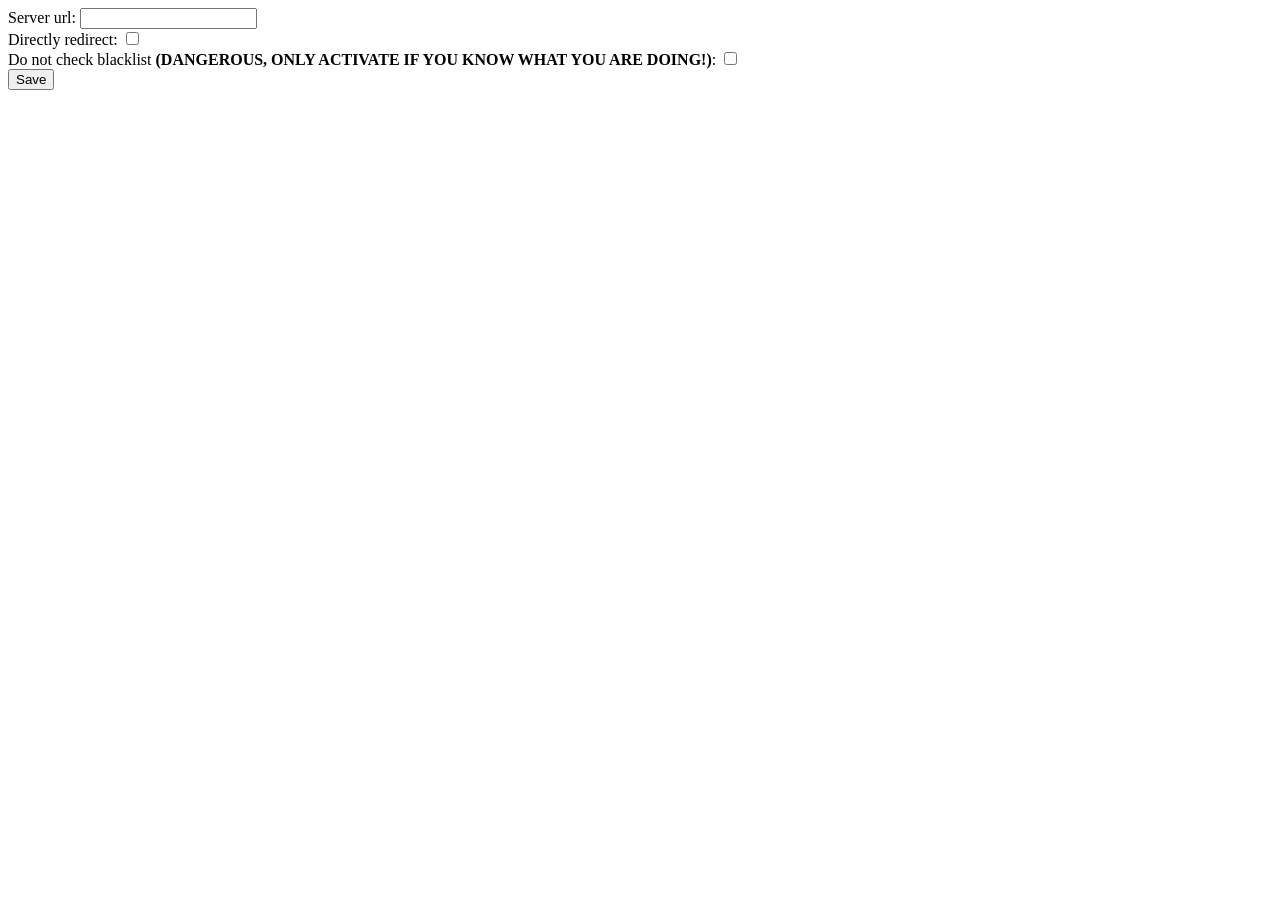
<file: webextension/options.html>
<!DOCTYPE html>

<html>
  <head>
    <meta charset="utf-8">
  </head>

  <body>

    <form>
        <div><label>Server url: <input type="url" id="serverUrl"></label></div>
        <div><label>Directly redirect: <input type="checkbox" id="directRedirect"></label></div>
        <div><label>Do not check blacklist <b>(DANGEROUS, ONLY ACTIVATE IF YOU KNOW WHAT YOU ARE DOING!)</b>: <input type="checkbox" id="doNotCheckBlacklist"></label></div>
        <div><button type="submit">Save</button></div>
    </form>

    <script src="js/options.js"></script>

  </body>

</html>
</file>
